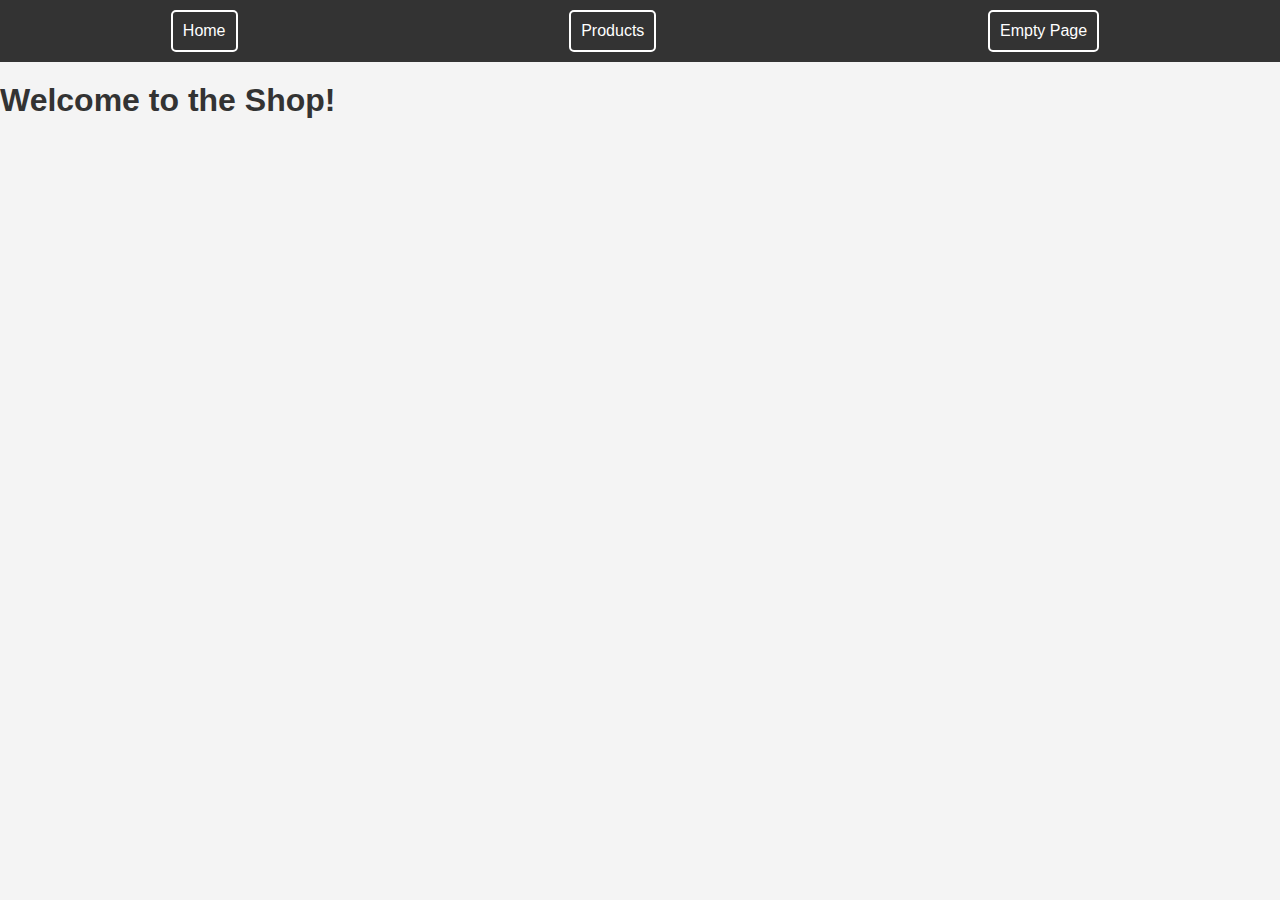
<file: index.html>
<!DOCTYPE html>
<html lang="en">
<head>
    <meta charset="UTF-8">
    <meta name="viewport" content="width=device-width, initial-scale=1.0">
    <title>Shop Landing Page</title>
    <link rel="stylesheet" href="styles.css">
</head>
<body>
    <div class="button-container">
        <a class="button" href="index.html">Home</a>
        <a class="button" href="products.html">Products</a>
        <a class="button" href="empty.html">Empty Page</a>
    </div>
    <h1>Welcome to the Shop!</h1>
</body>
</html>
</file>
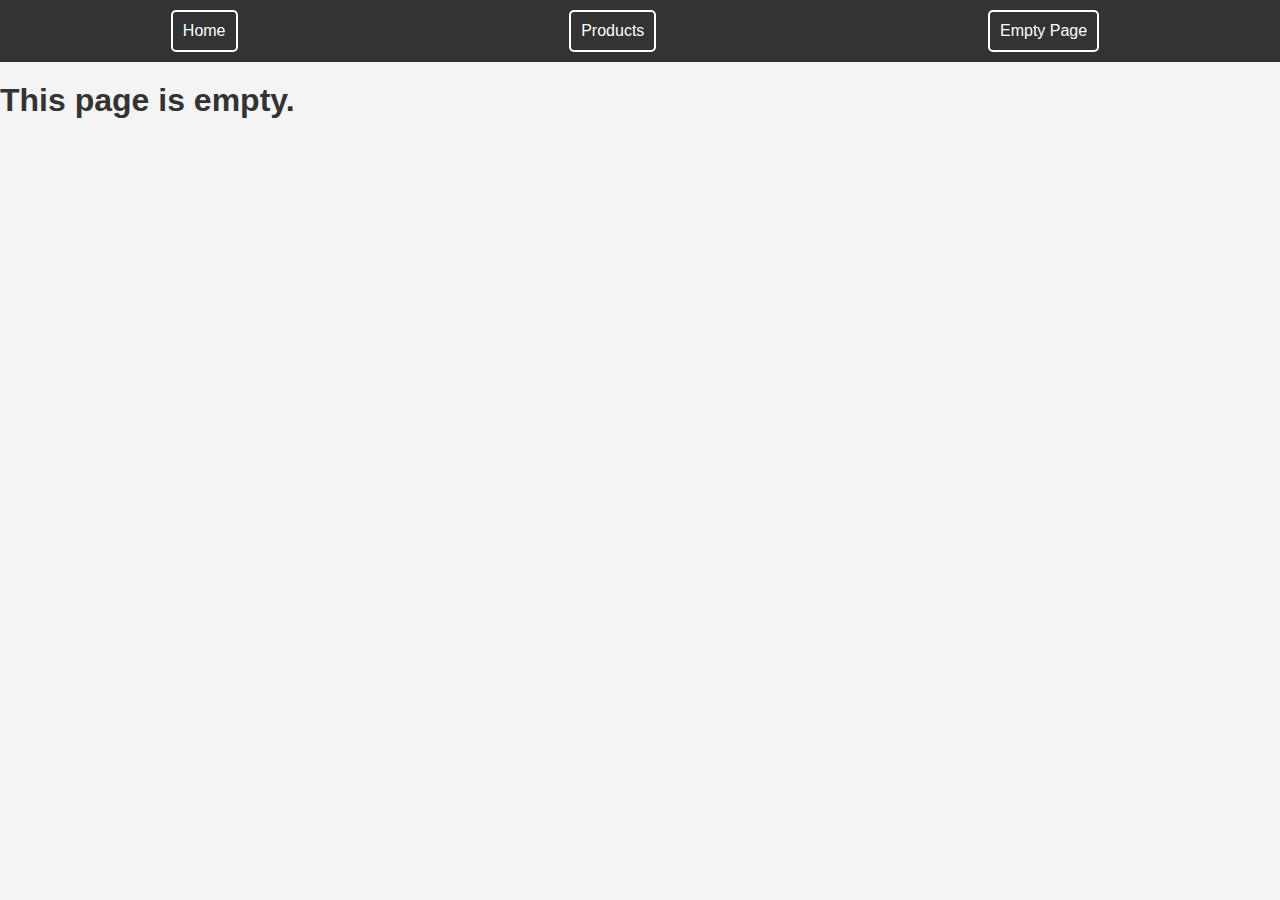
<file: empty.html>
<!DOCTYPE html>
<html lang="en">
<head>
    <meta charset="UTF-8">
    <meta name="viewport" content="width=device-width, initial-scale=1.0">
    <title>Empty Page</title>
    <link rel="stylesheet" href="styles.css">
</head>
<body>
    <div class="button-container">
        <a class="button" href="index.html">Home</a>
        <a class="button" href="products.html">Products</a>
        <a class="button" href="empty.html">Empty Page</a>
    </div>
    <h1>This page is empty.</h1>
</body>
</html>
</file>
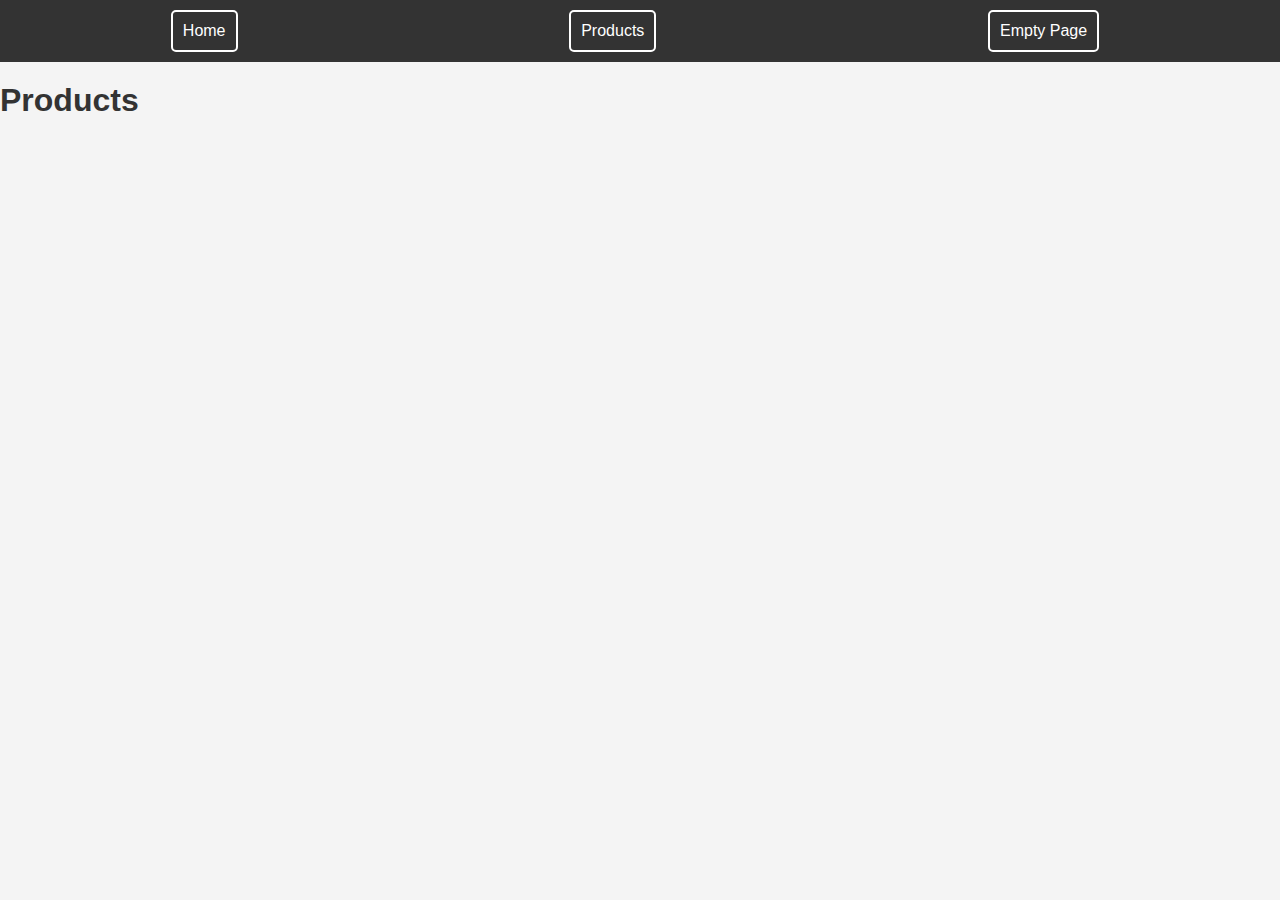
<file: products.html>
<!DOCTYPE html>
<html lang="en">
<head>
    <meta charset="UTF-8">
    <meta name="viewport" content="width=device-width, initial-scale=1.0">
    <title>Products</title>
    <link rel="stylesheet" href="styles.css">
</head>
<body>
    <div class="button-container">
        <a class="button" href="index.html">Home</a>
        <a class="button" href="products.html">Products</a>
        <a class="button" href="empty.html">Empty Page</a>
    </div>
    <h1>Products</h1>
    <!-- Add your product content here -->
</body>
</html>
</file>
<file: styles.css>
body {
    font-family: Arial, sans-serif;
    margin: 0;
    padding: 0;
    background-color: #f4f4f4;
}

.button-container {
    background-color: #333;
    display: flex;
    justify-content: space-around;
    align-items: center;
    padding: 10px;
}

.button {
    color: white;
    text-decoration: none;
    padding: 10px;
    border: 2px solid white;
    border-radius: 5px;
    background-color: transparent;
    cursor: pointer;
    transition: background-color 0.3s;
}

.button:hover {
    background-color: #555;
}

.button:active {
    background-color: #777; /* Color when clicked */
}

h1 {
    color: #333;
    margin-top: 20px;
}

div {
    background-color: #333;
}

a {
    color: white;
    margin-right: 10px;
    text-decoration: none;
}

a:hover {
    color: #aaa;
    text-decoration: underline;
}
</file>
